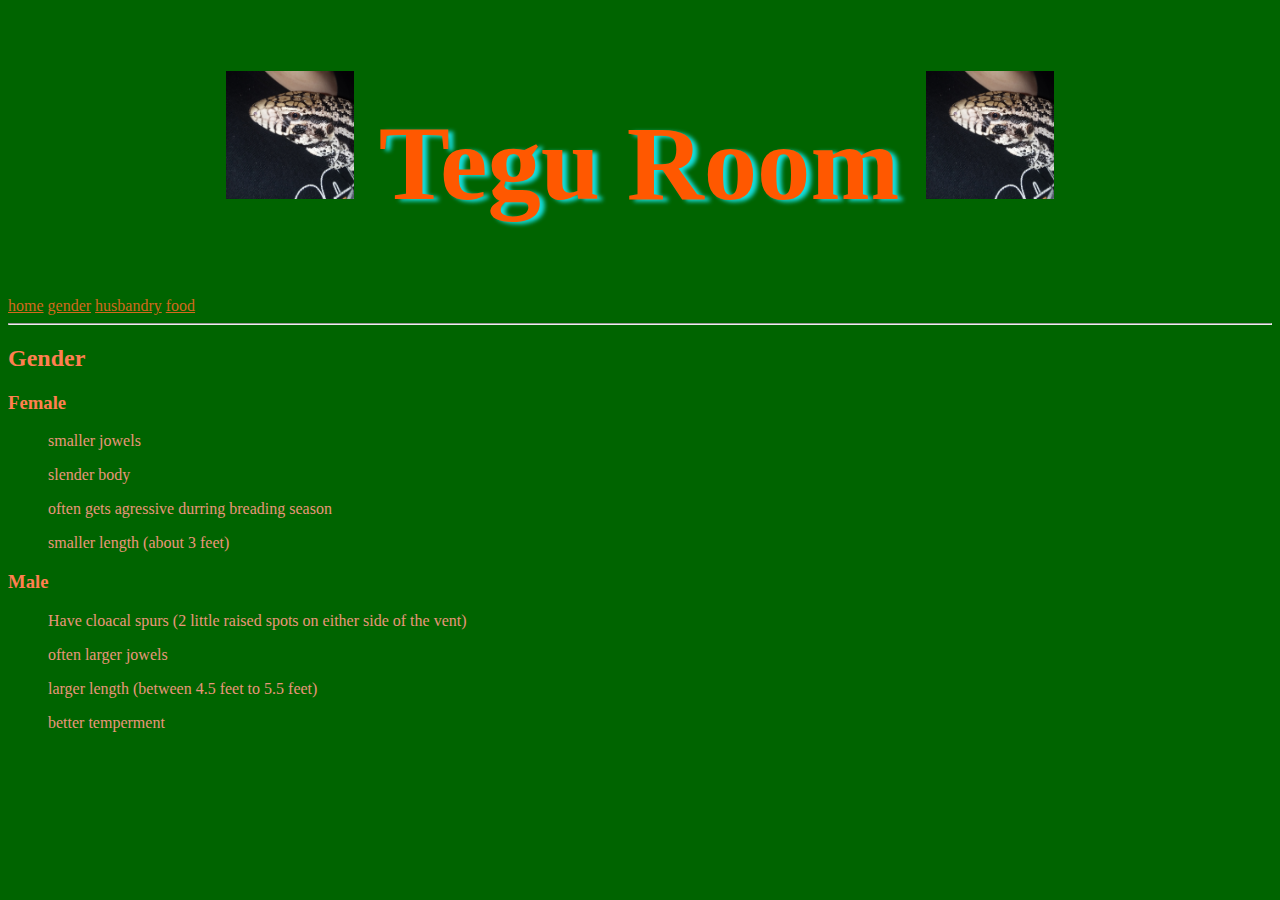
<file: capstone/capgender.html>
<!DOCTYPE HTML>
<HTML>

<head>
    
    <link rel="stylesheet" type="text/css" href="capgender.css">
   
   
    <title> The Tegu Page</title>
    
  </head>
<body>
    <H1> <img src="baby.jpg" alt="html5 icon" width="128" height="128"> Tegu Room <img src="baby.jpg" alt="html5 icon" width="128" height="128"> </H1>
     <p><a href="capsthome.html">home</a></p>
    <p> <a href="capgender.html">gender</a></p>
    <p> <a href="caphusbandry.html">husbandry</a></p>
    <p><a href="capfood.html">food</a></p>
      <hr size="2">
     <h2> Gender</h2>
    <h3> Female </h3>
   <ui>
    <ul>smaller jowels</ul>
    <ul>slender body</ul>
    <ul>often gets agressive durring breading season</ul>
    <ul>smaller length (about 3 feet)</ul>
</ui>
    <h3> Male </h3>
    <ui>
        <ul>Have cloacal spurs (2 little raised spots on either side of the vent) </ul>
    <ul>often larger jowels</ul>
    <ul>larger length (between 4.5 feet to 5.5 feet)</ul>
    <ul>better temperment</ul>
</ui>
    </body></HTML>
</file>
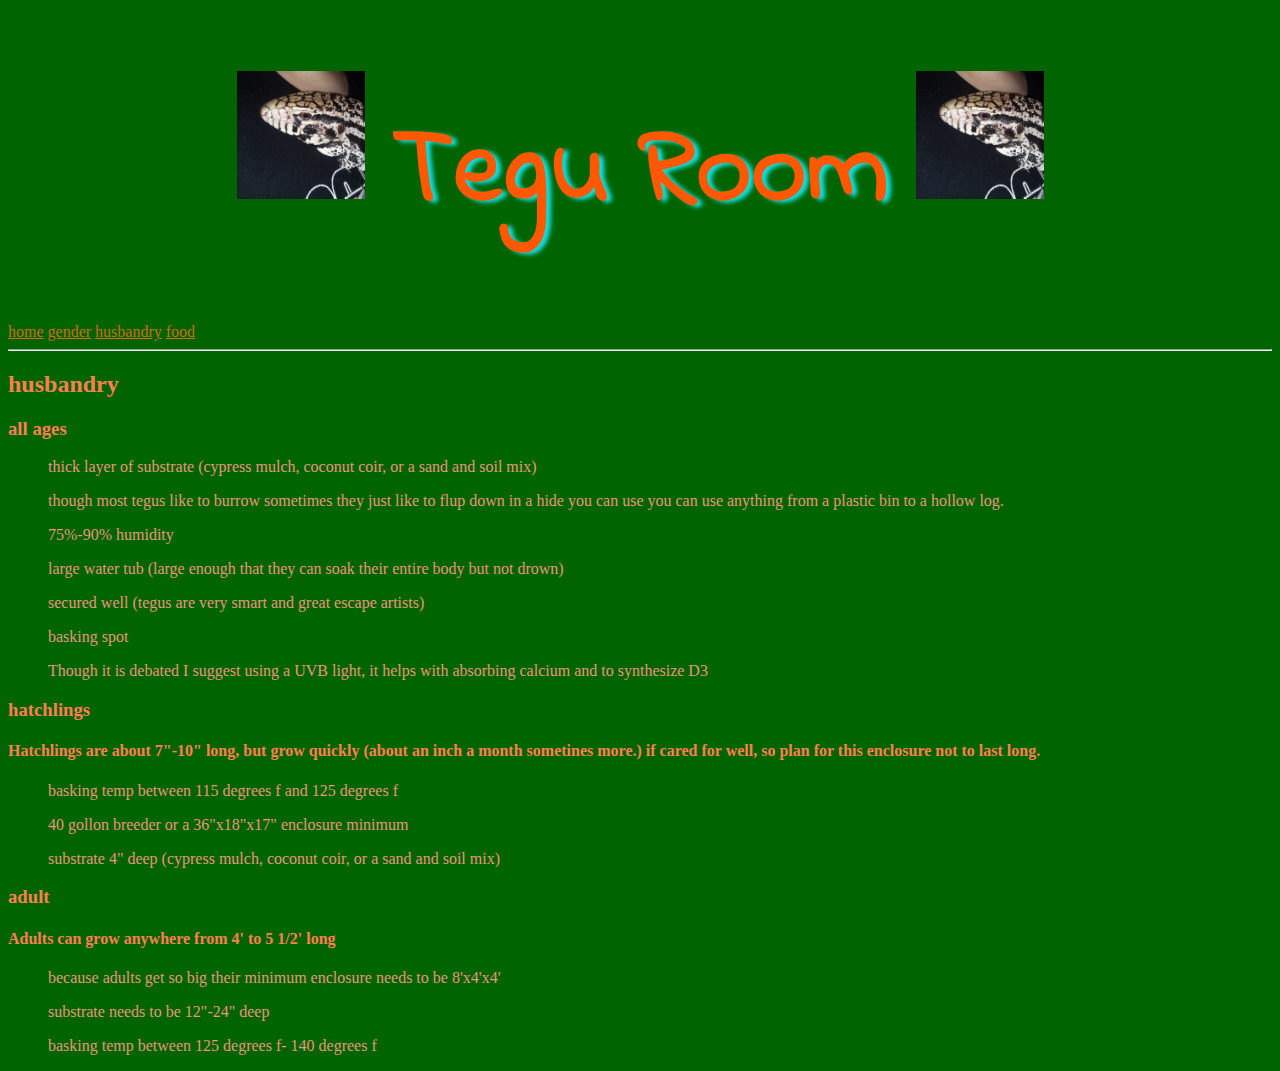
<file: capstone/caphusbandry.html>
<!DOCTYPE html>
<html>
        
       
      
<head>
    
<link rel="stylesheet" type="text/css" href="caphus.css">
     <link href="https://fonts.googleapis.com/css?family=Indie+Flower&display=swap" rel="stylesheet">

    
<title>The Tegu page</title>
    
    </head>
<body>
 
   <H1> <img src="baby.jpg" alt="html5 icon" width="128" height="128"> Tegu Room <img src="baby.jpg" alt="html5 icon" width="128" height="128"> </H1>
    <p><a href="capsthome.html">home</a></p>
    <p> <a href="capgender.html">gender</a></p>
    <p> <a href="caphusbandry.html">husbandry</a></p>
    <p><a href="capfood.html">food</a></p>
     
     <hr size="2">
    <h2>husbandry</h2>
    
    <h3>all ages</h3>
    
    <ui>
        
        <ul>thick layer of substrate (cypress mulch, coconut coir, or a sand and soil mix)</ul>
        <ul>though most tegus like to burrow sometimes they just like to flup down in a hide you can use you can use anything from a plastic bin to a hollow log. </ul>
    <ul>75%-90% humidity</ul>
        <ul>large water tub (large enough that they can soak their entire body but not drown)</ul>
    <ul> secured well (tegus are very smart and great escape artists)</ul>
        <ul>basking spot</ul>
        <ul>Though it is debated I suggest using a UVB light, it helps with absorbing calcium and to synthesize D3</ul></ui>
        
    <h3>hatchlings</h3>
    
    <h4>Hatchlings are about 7"-10" long, but grow quickly (about an inch a month sometines more.) if cared for well, so plan for this enclosure not to last long.</h4>
   
    <ui>
        <ul>basking temp between 115 degrees f and 125 degrees f</ul>
    <ul>40 gollon breeder or a 36"x18"x17" enclosure minimum</ul>
    <ul>substrate 4" deep (cypress mulch, coconut coir, or a sand and soil mix) </ul>
    
        </ui>
    <h3>adult</h3>
    <h4>Adults can grow anywhere from 4' to 5 1/2' long </h4>
    <ui>
    <ul>because adults get so big their minimum enclosure needs to be 8'x4'x4'</ul>
        <ul>substrate needs to be 12"-24" deep</ul>
        <ul>basking temp between 125 degrees f- 140 degrees f</ul>
        
        
    </ui>
</file>
<file: capstone/capgender.css>
body {background-color: darkgreen}
h1 {
    font-family: 'Indie Flower', cursive;
    
    color:#ff5800;
    font-size:80pt;
       text-shadow:5px 2px 4px #15dddd;
    text-align: center;
}
h2 {
    color: coral;
}
h3 {
    color: coral
}
ui {
    color: darksalmon
}
p {
    display: inline;
}a
{  text-align: center;
    color:chocolate;
}
p{
   text-align: center;
}
</file>
<file: capstone/caphus.css>
body {
    background-color: darkgreen
}
h1 {
    font-family: 'Indie Flower', cursive;
    
    color:#ff5800;
    font-size:80pt;
       text-shadow:5px 2px 4px #15dddd;
    text-align: center;
}
h2 {
    color: coral;
}
ui {
    color: darksalmon
}
h3 {
    color: coral;
}
h4 {
    color: coral;
}
p {
    display: inline;
}
a
{  text-align: center;
    color:chocolate;
}
p{
   text-align: center;
}
</file>
